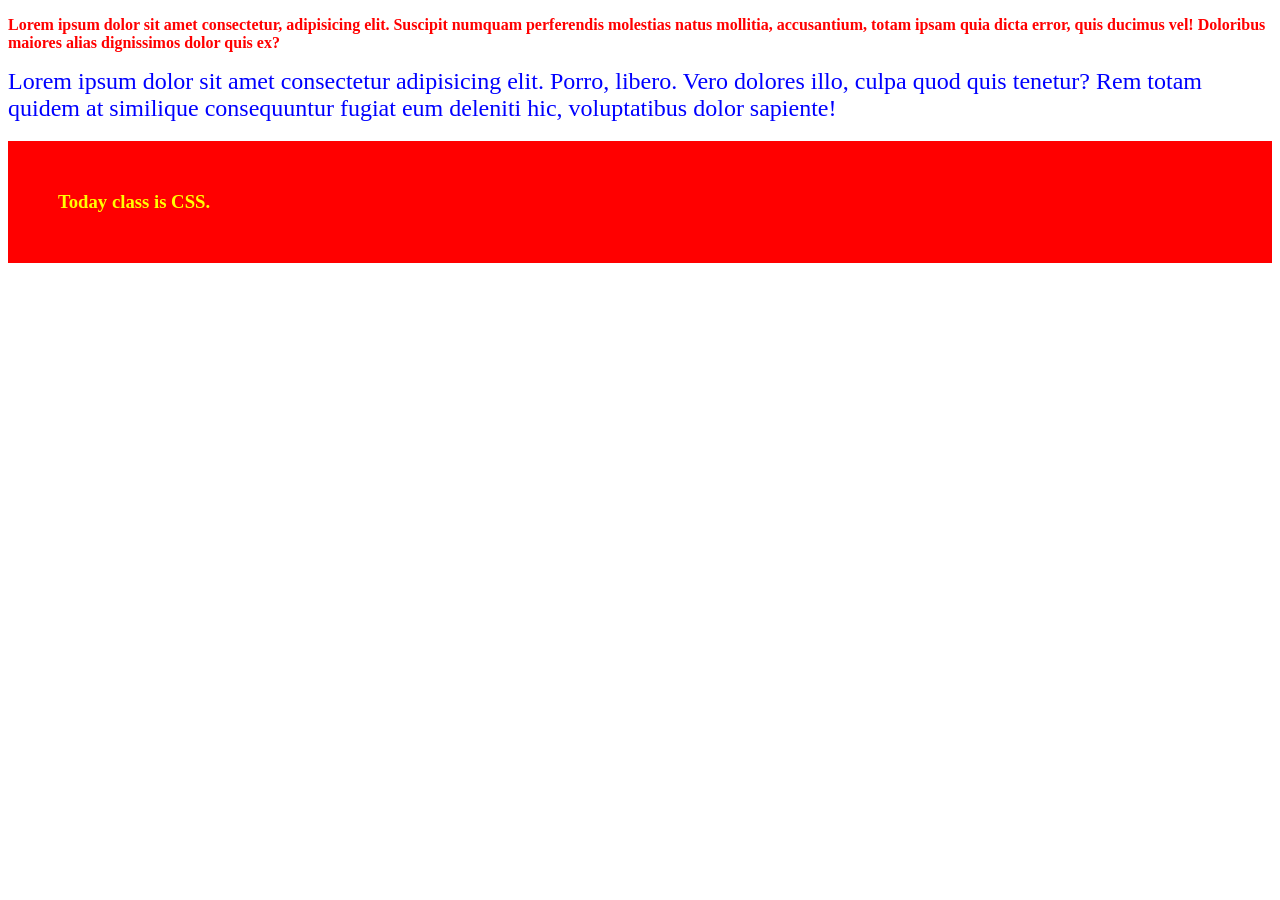
<file: 20261116ex/index.html>
<!DOCTYPE html>
<html lang="en">
<head>
    <meta charset="UTF-8">
    <title>Document</title>

    <!-- https://hoazzinews.tistory.com/96 참고 -->

    <!-- 2. 내부(internal) 스타일: <style> 태그로 css를 작성 -->
    <style>
        div {
            font-size: 1.5em;
            color: blue;
        }
    </style>

    <!-- 3. 외부(external) 스타일: .css 파일을 따로 만들어 연결 -->
    <link rel="stylesheet" href="index.css" type="text/css">

</head>
<body>

    <!-- 1. 인라인(inline) 스타일: 태그에 직접 css를 작성 -->
    <p style="color: red; font-weight: bold;">
        Lorem ipsum dolor sit amet consectetur, adipisicing elit. Suscipit numquam perferendis molestias natus mollitia, accusantium, totam ipsam quia dicta error, quis ducimus vel! Doloribus maiores alias dignissimos dolor quis ex?
    </p>

    <div>
        Lorem ipsum dolor sit amet consectetur adipisicing elit. Porro, libero. Vero dolores illo, culpa quod quis tenetur? Rem totam quidem at similique consequuntur fugiat eum deleniti hic, voluptatibus dolor sapiente!
    </div>

    <h3>
        Today class is CSS.
    </h3>
    
</body>
</html>
</file>
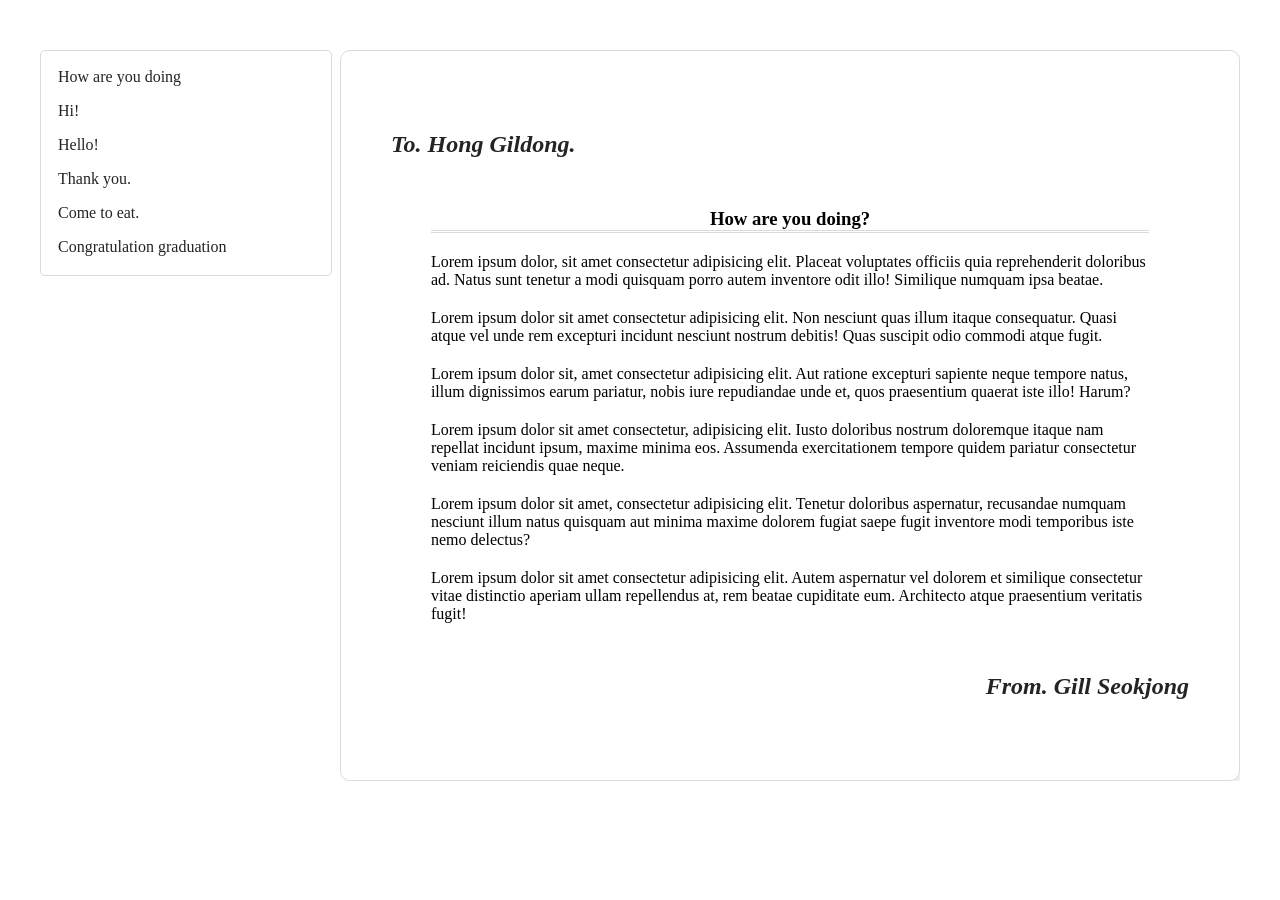
<file: 20261117ex/letter_list/index.html>
<!DOCTYPE html>
<html lang="en">
<head>
    <meta charset="UTF-8">
    <title>Document</title>
    <link rel="stylesheet" href="index.css" type="text/css">
    <link rel="stylesheet" href="commom.css" type="text/css">
</head>
<body>

    <div id="wrap">
        <ul>
            <li class="list">
                <ul>
                    <li><a href="#none">How are you doing</a></li>
                    <li><a href="#none">Hi!</a></li>
                    <li><a href="#none">Hello!</a></li>
                    <li><a href="#none">Thank you.</a></li>
                    <li><a href="#none">Come to eat.</a></li>
                    <li><a href="#none">Congratulation graduation</a></li>
                </ul>
            </li>
            <li class="letter">
                    <div class="letter_wrap">

                        <div class="to">
                            <a href="https://www.naver.com/" target="_blank">
                                <h2>
                                    To. Hong Gildong.
                                </h2>
                            </a>
                        </div>

                        <div class="head">
                            <h3>
                                How are you doing?
                            </h3>
                        </div>

                        <div class="body">
                            <p>
                                Lorem ipsum dolor, sit amet consectetur adipisicing elit. Placeat voluptates officiis quia reprehenderit doloribus ad. Natus sunt tenetur a modi quisquam porro autem inventore odit illo! Similique numquam ipsa beatae.
                            </p>

                            <p>
                                Lorem ipsum dolor sit amet consectetur adipisicing elit. Non nesciunt quas illum itaque consequatur. Quasi atque vel unde rem excepturi incidunt nesciunt nostrum debitis! Quas suscipit odio commodi atque fugit.
                            </p>

                            <p>
                                Lorem ipsum dolor sit, amet consectetur adipisicing elit. Aut ratione excepturi sapiente neque tempore natus, illum dignissimos earum pariatur, nobis iure repudiandae unde et, quos praesentium quaerat iste illo! Harum?
                            </p>

                            <p>
                                Lorem ipsum dolor sit amet consectetur, adipisicing elit. Iusto doloribus nostrum doloremque itaque nam repellat incidunt ipsum, maxime minima eos. Assumenda exercitationem tempore quidem pariatur consectetur veniam reiciendis quae neque.
                            </p>

                            <p>
                                Lorem ipsum dolor sit amet, consectetur adipisicing elit. Tenetur doloribus aspernatur, recusandae numquam nesciunt illum natus quisquam aut minima maxime dolorem fugiat saepe fugit inventore modi temporibus iste nemo delectus?
                            </p>

                            <p>
                                Lorem ipsum dolor sit amet consectetur adipisicing elit. Autem aspernatur vel dolorem et similique consectetur vitae distinctio aperiam ullam repellendus at, rem beatae cupiditate eum. Architecto atque praesentium veritatis fugit!
                            </p>
                        </div>

                        <div class="from">
                            <a href="#none">
                                <h2>From. Gill Seokjong</h2>
                            </a>
                        </div>

                    </div>

            </li>
        </ul>
    </div>
    
</body>
</html>
</file>
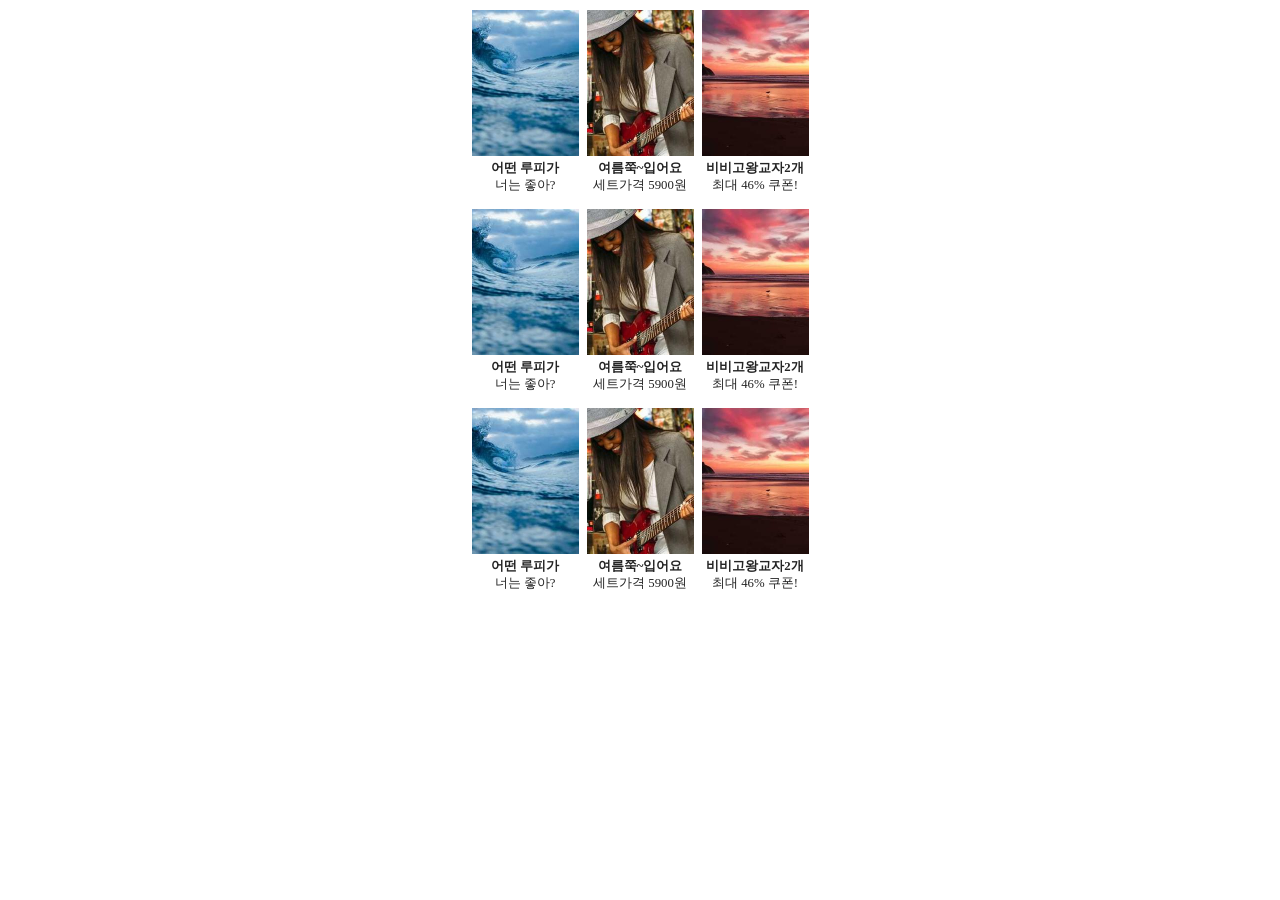
<file: 20261118ex/good_list_li/index.html>
<!DOCTYPE html>
<html lang="en">
<head>
    <meta charset="UTF-8">
    <title>GOODS LIST</title>

    <link rel="stylesheet" href="common.css">
    <link rel="stylesheet" href="index.css">

</head>
<body>

    <div id="wrap">
        <ul class="item">
            <li class="item_wrap">
                <div>
                    <a href="#none"><img src="./imgs/935-214x292.jpg"></a>
                </div>
                <div>
                    <a href="#none">
                        <p>
                            어떤 루피가
                        </p>
                        <p>
                            너는 좋아?
                        </p>
                    </a>
                </div>
            </li>
            <li class="item_wrap">
                <div>
                    <a href="#none"><img src="./imgs/836-214x292.jpg"></a>
                </div>
                <div>
                    <a href="#none">
                        <p>
                            여름쭉~입어요
                        </p>
                        <p>
                            세트가격 5900원
                        </p>
                    </a>
                </div>
            </li>
            <li class="item_wrap">
                <div>
                    <a href="#none"><img src="./imgs/788-214x292.jpg"></a>
                </div>
                <div>
                    <a href="#none">
                        <p>
                            비비고왕교자2개
                        </p>
                        <p>
                            최대 46% 쿠폰!
                        </p>
                    </a>
                </div>
            </li>            
        </ul>
        <ul class="item">
            <li class="item_wrap">
                <div>
                    <a href="#none"><img src="./imgs/935-214x292.jpg"></a>
                </div>
                <div>
                    <a href="#none">
                        <p>
                            어떤 루피가
                        </p>
                        <p>
                            너는 좋아?
                        </p>
                    </a>
                </div>
            </li>
            <li class="item_wrap">
                <div>
                    <a href="#none"><img src="./imgs/836-214x292.jpg"></a>
                </div>
                <div>
                    <a href="#none">
                        <p>
                            여름쭉~입어요
                        </p>
                        <p>
                            세트가격 5900원
                        </p>
                    </a>
                </div>
            </li>
            <li class="item_wrap">
                <div>
                    <a href="#none"><img src="./imgs/788-214x292.jpg"></a>
                </div>
                <div>
                    <a href="#none">
                        <p>
                            비비고왕교자2개
                        </p>
                        <p>
                            최대 46% 쿠폰!
                        </p>
                    </a>
                </div>
            </li>            
        </ul>    
        <ul class="item">
            <li class="item_wrap">
                <div>
                    <a href="#none"><img src="./imgs/935-214x292.jpg"></a>
                </div>
                <div>
                    <a href="#none">
                        <p>
                            어떤 루피가
                        </p>
                        <p>
                            너는 좋아?
                        </p>
                    </a>
                </div>
            </li>
            <li class="item_wrap">
                <div>
                    <a href="#none"><img src="./imgs/836-214x292.jpg"></a>
                </div>
                <div>
                    <a href="#none">
                        <p>
                            여름쭉~입어요
                        </p>
                        <p>
                            세트가격 5900원
                        </p>
                    </a>
                </div>
            </li>
            <li class="item_wrap">
                <div>
                    <a href="#none"><img src="./imgs/788-214x292.jpg"></a>
                </div>
                <div>
                    <a href="#none">
                        <p>
                            비비고왕교자2개
                        </p>
                        <p>
                            최대 46% 쿠폰!
                        </p>
                    </a>
                </div>
            </li>            
        </ul>            
    </div>
    
</body>
</html>
</file>
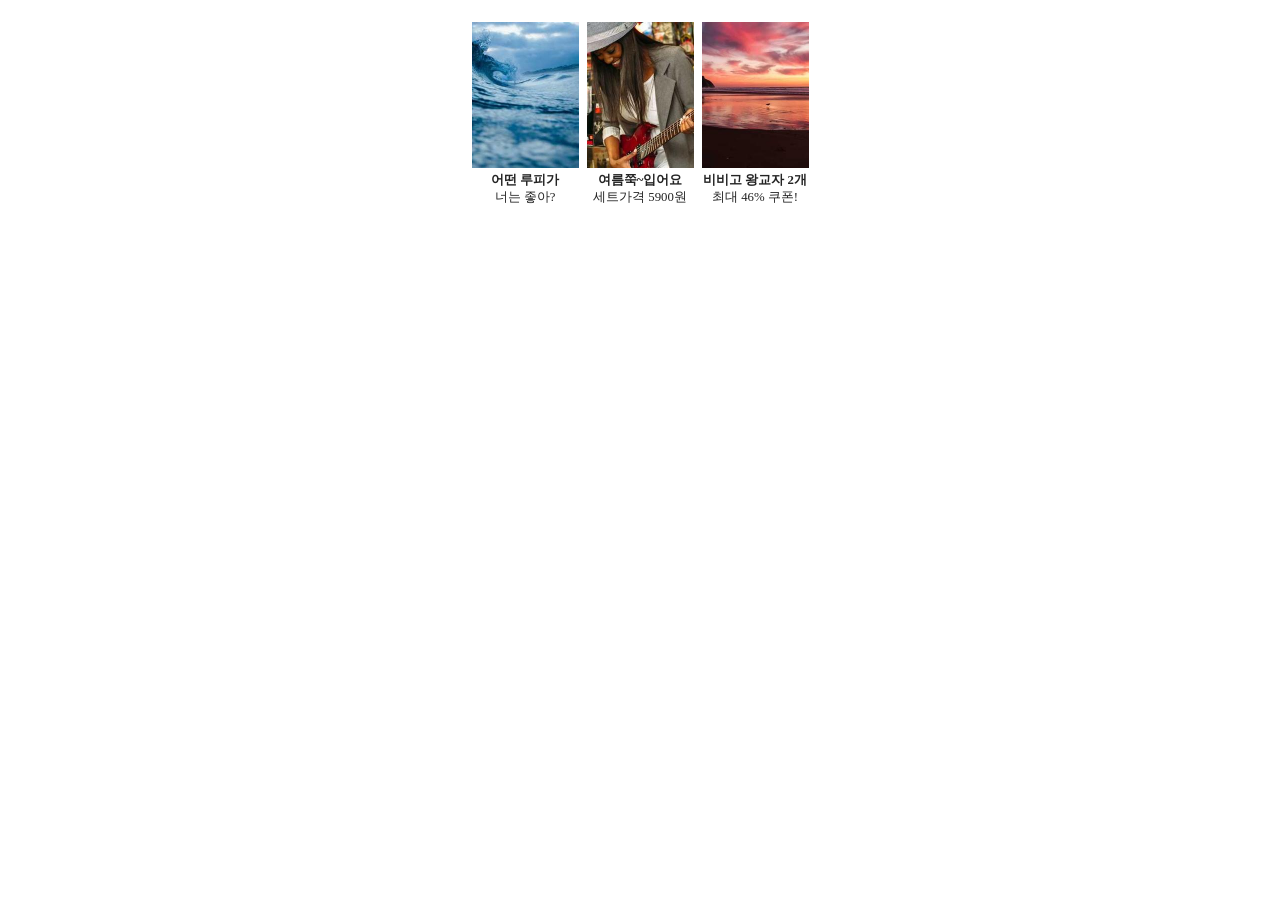
<file: 20261118ex/goods_list/index.html>
<!DOCTYPE html>
<html lang="en">
<head>
    <meta charset="UTF-8">
    <title>GOODS</title>

    <link rel="stylesheet" href="./common.css" type="text/css">
    <link rel="stylesheet" href="./index.css"  type="text/css">

</head>
<body>
    
    <div id="wrap">
        <table>
            <tbody>
                <tr>
                    <td>
                        <div>
                            <a href="#none"><img src="./imgs/935-214x292.jpg"></a>
                        </div>
                        <div>
                            <a href="none">
                                <p>
                                    어떤 루피가
                                </p>
                                <p>
                                    너는 좋아?
                                </p>
                            </a>
                        </div>
                    </td>
                    <td>
                        <div>
                            <a href="#none"><img src="./imgs/836-214x292.jpg"></a>
                        </div>
                        <div>
                            <a href="none">
                                <p>
                                    여름쭉~입어요
                                </p>
                                <p>
                                    세트가격 5900원
                                </p>
                            </a>
                        </div>
                    </td>
                    <td>
                        <div>
                            <a href="#none"><img src="./imgs/788-214x292.jpg"></a>
                        </div>
                        <div>
                            <a href="none">
                                <p>
                                    비비고 왕교자 2개
                                </p>
                                <p>
                                    최대 46% 쿠폰!
                                </p>
                            </a>
                        </div>
                    </td>
                </tr>
            </tbody>
        </table>
    </div>

</body>
</html>
</file>
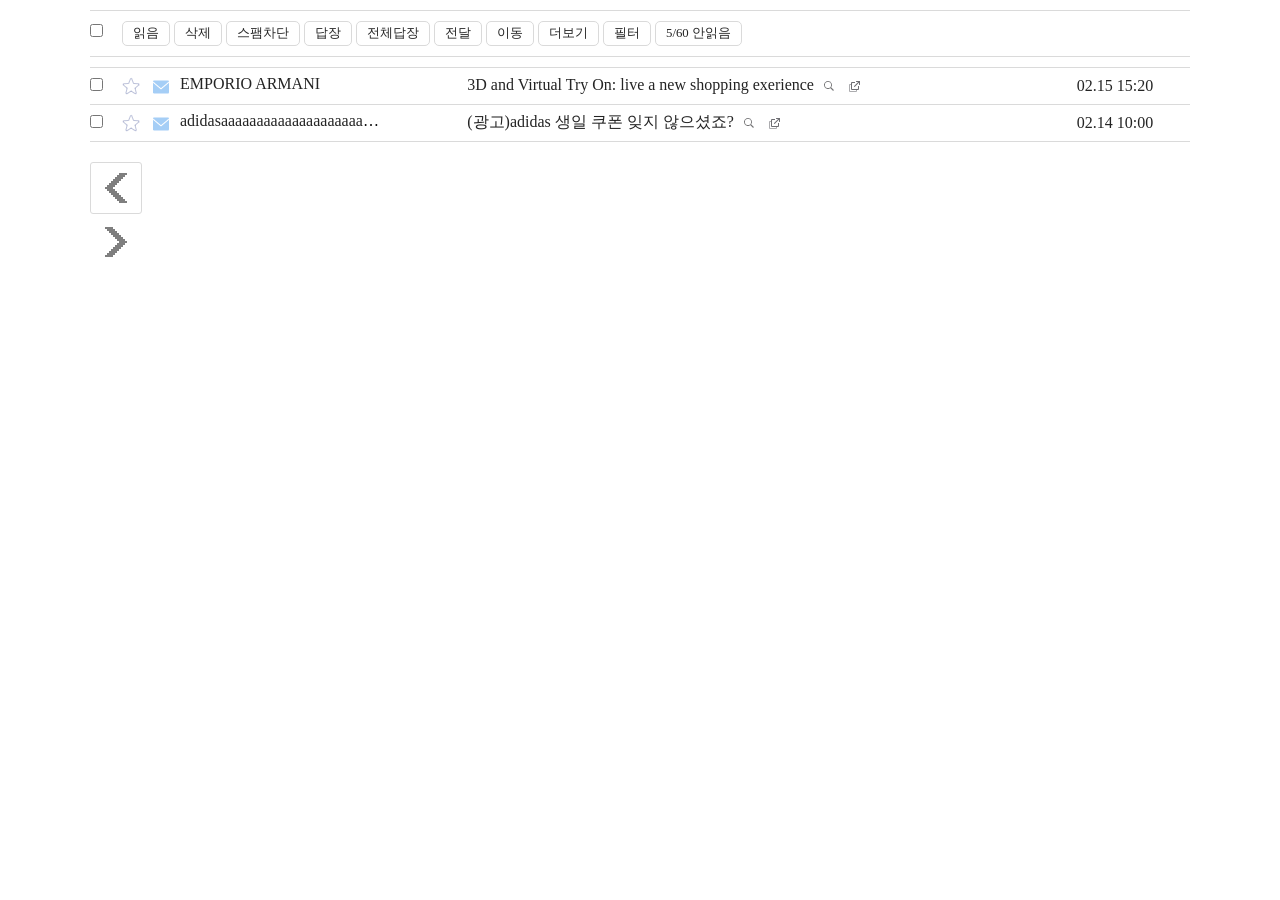
<file: 20261118ex/mail_list/index.html>
<!DOCTYPE html>
<html lang="en">
<head>
    <meta charset="UTF-8">
    <meta name="viewport" content="width=device-width, initial-scale=1.0">
    <title>MAIL LIST</title>

    <link rel="stylesheet" href="common.css">
    <link rel="stylesheet" href="index.css">

</head>
<body>

    <div id="wrap">
        <div class="menu_wrap">
            <input type="checkbox">
            <a href="#none">읽음</a>
            <a href="#none">삭제</a>
            <a href="#none">스팸차단</a>
            <a href="#none">답장</a>
            <a href="#none">전체답장</a>
            <a href="#none">전달</a>
            <a href="#none">이동</a>
            <a href="#none">더보기</a>
            <a href="#none">필터</a>
            <a href="#none">5/60 안읽음</a>
        </div>
        <div class="list_wrap">
            <table>
                <tr>
                    <td>
                        <input type="checkbox">
                    </td>
                    <td>
                        <img src="./imgs/01.png">
                    </td>
                    <td>
                        <img src="imgs/02.png">
                    </td>
                    <td>
                        <a href="#none">EMPORIO ARMANI</a>
                    </td>
                    <td>
                        <a href="#none">3D and Virtual Try On: live a new shopping exerience</a>
                        <a href="#none"><img src="imgs/03.png"></a>
                        <a href="#none"><img src="imgs/04.png"></a>
                    </td>
                    <td>
                        <a href="#none">02.15 15:20</a>
                    </td>
                </tr>
                <tr>
                    <td>
                        <input type="checkbox">
                    </td>
                    <td>
                        <img src="./imgs/01.png">
                    </td>
                    <td>
                        <img src="imgs/02.png">
                    </td>
                    <td>
                        <a href="#none">adidasaaaaaaaaaaaaaaaaaaaaaaaaaaaaaaaaaaaaaaaaaaaaaaaaaaaaaaaaaaaaaaaaaaaaaa</a>
                    </td>
                    <td>
                        <a href="#none">(광고)adidas 생일 쿠폰 잊지 않으셨죠?</a>
                        <a href="#none"><img src="imgs/03.png"></a>
                        <a href="#none"><img src="imgs/04.png"></a>
                    </td>
                    <td>
                        <a href="#none">02.14 10:00</a>
                    </td>
                </tr>
            </table>
        </div>
        <div class="page">
            <a href="#none"><img src="imgs/06.png"></a>
            <a href="#none"><img src="imgs/05.png"></a>
        </div>
    </div>
    
</body>
</html>
</file>
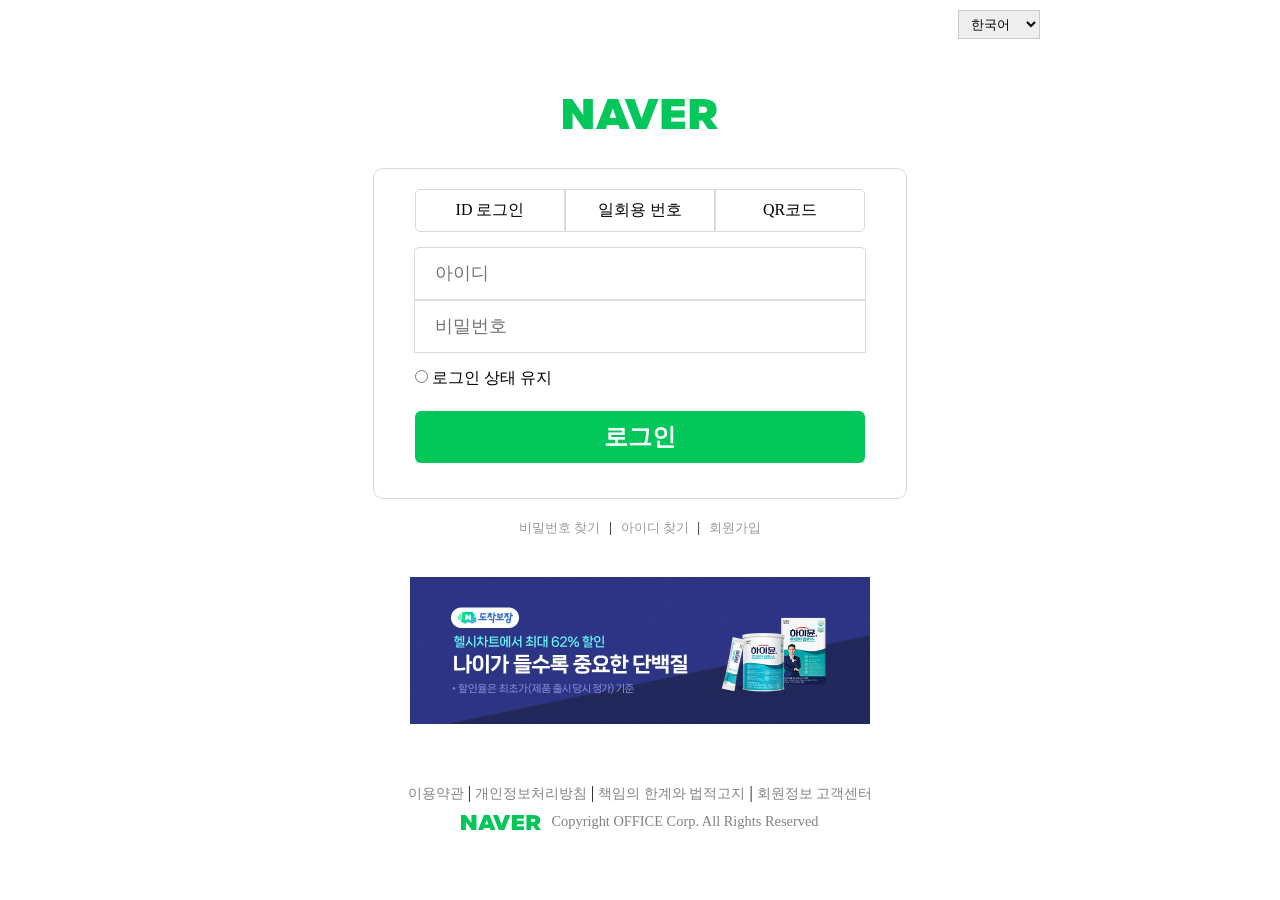
<file: 20261119ex/login/index.html>
<!DOCTYPE html>
<html lang="en">
<head>
    <meta charset="UTF-8">
    <title>Document</title>

    <link rel="stylesheet" href="common.css">
    <link rel="stylesheet" href="index.css">

</head>
<body>
    
    <div id="wrap">

        <div class="language">
            <select>
                <option value="kor">한국어</option>
                <option value="eng">English</option>
                <option value="chi">中文</option>
            </select>
        </div>

        <div class="logo">
            <img src="./imgs/img02.png">
        </div>

        <div class="login_from">
            <ul>
                <li>ID 로그인</li>
                <li>일회용 번호</li>
                <li>QR코드</li>
            </ul>
            <input type="text" name="m_id" placeholder="아이디">
            <br>
            <input type="text" name="m_pw" placeholder="비밀번호">
            <div>
                <input type="radio" name="status_login"> 로그인 상태 유지
                <br>
                <button>로그인</button>
            </div>
        </div>

        <div class="find_number">
            <a href="#none">비밀번호 찾기</a>
            |
            <a href="#none">아이디 찾기</a>
            |
            <a href="#none">회원가입</a>
        </div>

        <div class="ad">
            <a href="#none">
                <img src="./imgs/img01.png">
            </a>
        </div>

        <div class="office">
            <p>
                <a href="#none">이용약관</a>
                |
                <a href="#none">개인정보처리방침</a>
                |
                <a href="#none">책임의 한계와 법적고지</a>
                |
                <a href="#none">회원정보 고객센터</a>
            </p>
            <p>
                <img src="./imgs/img02.png"><span>Copyright OFFICE Corp. All Rights Reserved</span>
            </p>
        </div>

    </div>
    
</body>
</html>
</file>
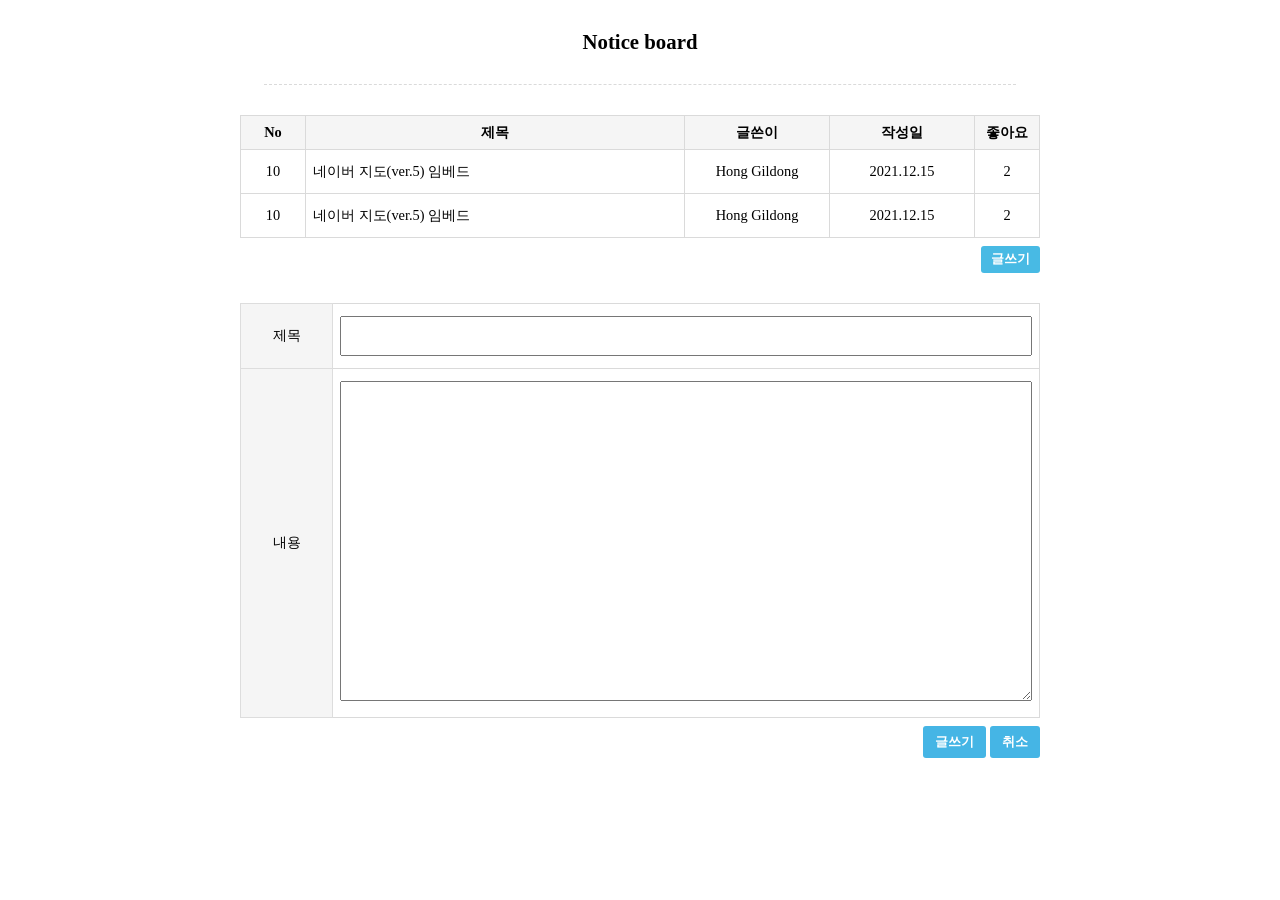
<file: 20261119ex/notice_board_list/index.html>
<!DOCTYPE html>
<html lang="en">
<head>
    <meta charset="UTF-8">
    <title>NOTICE BOARD LIST</title>

    <link rel="stylesheet" href="common.css">
    <link rel="stylesheet" href="index.css">
</head>
<body>

    <div id="wrap">

        <div class="title">
            Notice board
        </div>

        <table class="list">
            <thead>
                <tr>
                    <th>No</th>
                    <th>제목</th>
                    <th>글쓴이</th>
                    <th>작성일</th>
                    <th>좋아요</th>
                </tr>
            </thead>

            <tbody>
                <tr>
                    <td>10</td>
                    <td>네이버 지도(ver.5) 임베드</td>
                    <td>Hong Gildong</td>
                    <td>2021.12.15</td>
                    <td>2</td>
                </tr>
                <tr>
                    <td>10</td>
                    <td>네이버 지도(ver.5) 임베드</td>
                    <td>Hong Gildong</td>
                    <td>2021.12.15</td>
                    <td>2</td>
                </tr>
            </tbody>
        </table>

        <div class="fun">
            <a href="#write">글쓰기</a>
        </div>

        <!-- 게시글 작성 영역 -->
        <form id="write">
            <table class="write">
                <tbody>
                    <tr>
                        <th>제목</th>
                        <td>
                            <input type="text" name="subject">
                        </td>
                    </tr>

                    <tr>
                        <th>내용</th>
                        <td>
                            <textarea name="content"></textarea>
                        </td>
                    </tr>
                </tbody>
            </table>

            <div class="btn">
                <button type="submit">글쓰기</button>
                <button type="reset">취소</button>
            </div>
        </form>

    </div>

</body>
</html>
</file>
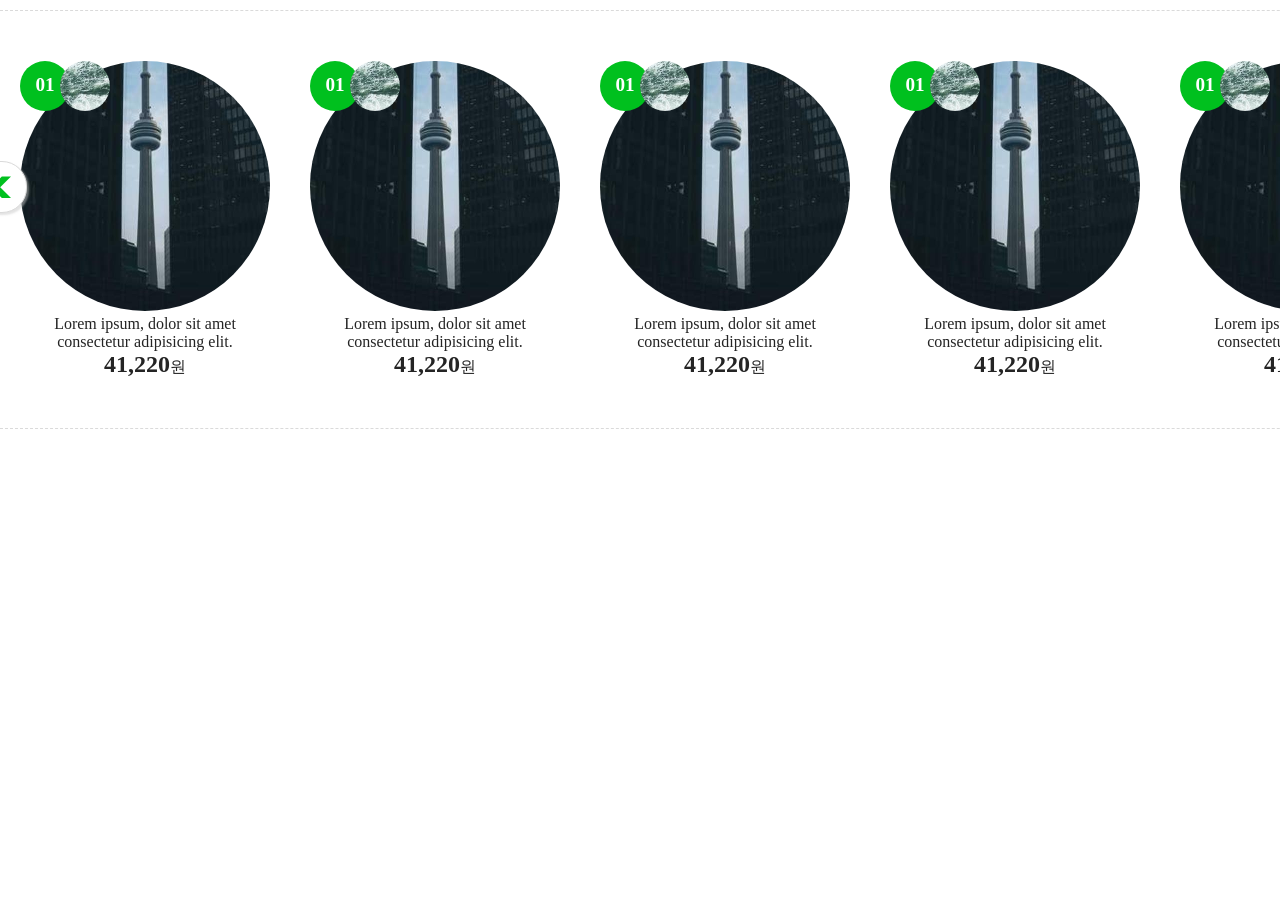
<file: 20261120ex/slide/index.html>
<!DOCTYPE html>
<html lang="en">
<head>
    <meta charset="UTF-8">
    <title>slide</title>

    <link rel="stylesheet" href="common.css" type="text/css">
    <link rel="stylesheet" href="index.css" type="text/css">
</head>
<body>

    <div id="wrap">

        <div class="slide_wrap">

            <ul>
                <li class="item_wrap">

                    <div class="thum">
                        <a href="#none">
                            <img src="./imgs/1075-500x500.jpg">
                        </a>
                    </div>
                    <div class="goods_info">
                        <a href="#none">Lorem ipsum, dolor sit amet consectetur adipisicing elit.</a>
                    </div>
                    <div class="goods_price">
                        <a href="#none"><span>41,220</span>원</a>
                    </div>
                    <div class="no">
                        01
                    </div>
                    <div class="sticker">
                        <img src="./imgs/1053-100x100.jpg">
                    </div>

                </li>
                <li class="item_wrap">

                    <div class="thum">
                        <a href="#none">
                            <img src="./imgs/1075-500x500.jpg">
                        </a>
                    </div>
                    <div class="goods_info">
                        <a href="#none">Lorem ipsum, dolor sit amet consectetur adipisicing elit.</a>
                    </div>
                    <div class="goods_price">
                        <a href="#none"><span>41,220</span>원</a>
                    </div>
                    <div class="no">
                        01
                    </div>
                    <div class="sticker">
                        <img src="./imgs/1053-100x100.jpg">
                    </div>

                </li>
                <li class="item_wrap">

                    <div class="thum">
                        <a href="#none">
                            <img src="./imgs/1075-500x500.jpg">
                        </a>
                    </div>
                    <div class="goods_info">
                        <a href="#none">Lorem ipsum, dolor sit amet consectetur adipisicing elit.</a>
                    </div>
                    <div class="goods_price">
                        <a href="#none"><span>41,220</span>원</a>
                    </div>
                    <div class="no">
                        01
                    </div>
                    <div class="sticker">
                        <img src="./imgs/1053-100x100.jpg">
                    </div>

                </li>
                <li class="item_wrap">

                    <div class="thum">
                        <a href="#none">
                            <img src="./imgs/1075-500x500.jpg">
                        </a>
                    </div>
                    <div class="goods_info">
                        <a href="#none">Lorem ipsum, dolor sit amet consectetur adipisicing elit.</a>
                    </div>
                    <div class="goods_price">
                        <a href="#none"><span>41,220</span>원</a>
                    </div>
                    <div class="no">
                        01
                    </div>
                    <div class="sticker">
                        <img src="./imgs/1053-100x100.jpg">
                    </div>

                </li>
                <li class="item_wrap">

                    <div class="thum">
                        <a href="#none">
                            <img src="./imgs/1075-500x500.jpg">
                        </a>
                    </div>
                    <div class="goods_info">
                        <a href="#none">Lorem ipsum, dolor sit amet consectetur adipisicing elit.</a>
                    </div>
                    <div class="goods_price">
                        <a href="#none"><span>41,220</span>원</a>
                    </div>
                    <div class="no">
                        01
                    </div>
                    <div class="sticker">
                        <img src="./imgs/1053-100x100.jpg">
                    </div>

                </li>
            </ul>

            <div class="left_arrow">
                <a href="#none">
                    <img src="./imgs/img02.png">
                </a>
            </div>
            <div class="right_arrow">
                <a href="#none">
                    <img src="./imgs/img01.png">
                </a>
            </div>

        </div>

    </div>
    
</body>
</html>
</file>
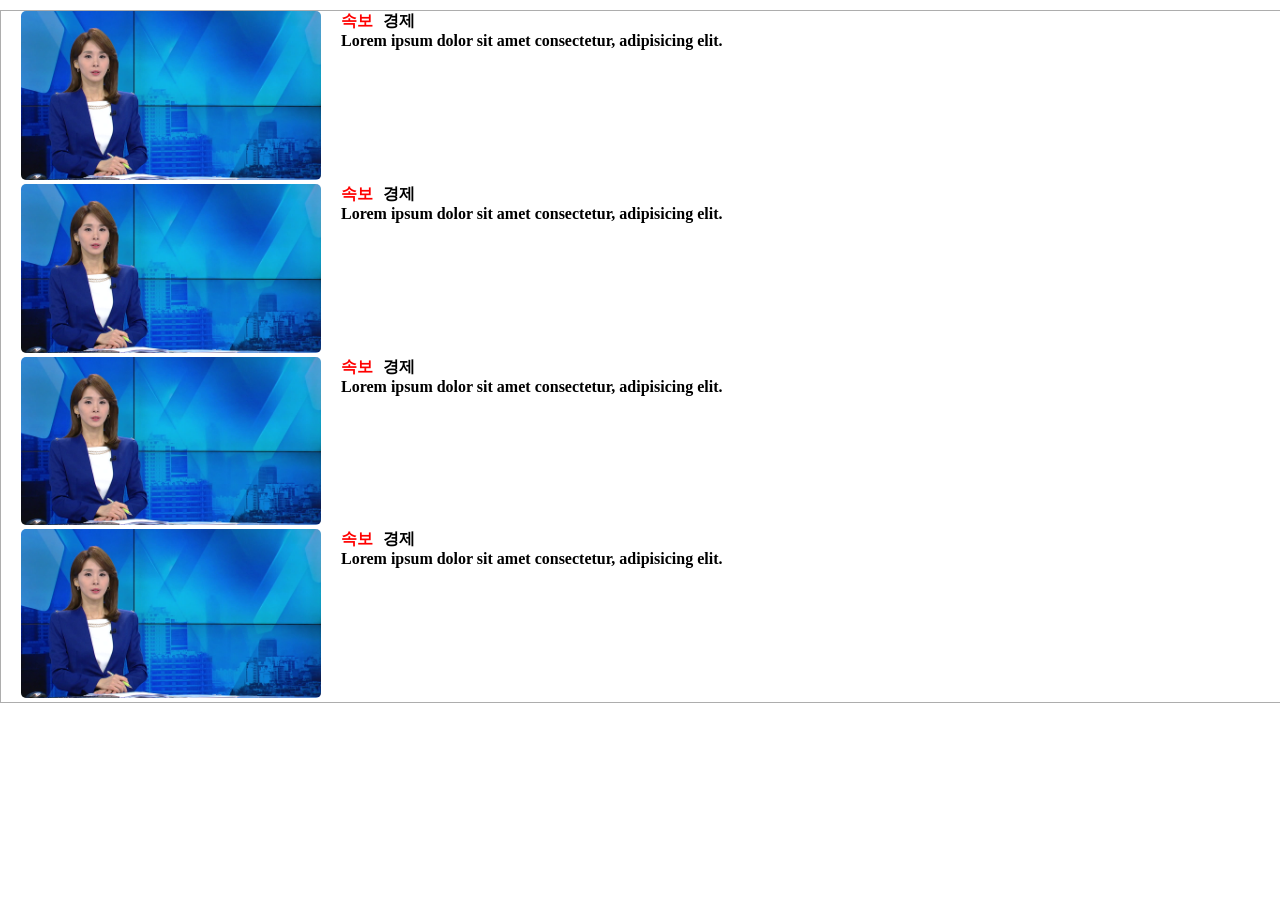
<file: 20261120ex/test01/index.html>
<!DOCTYPE html>
<html lang="en">
<head>
    <meta charset="UTF-8">
    <title>Document</title>

    <link rel="stylesheet" href="index.css">
    <link rel="stylesheet" href="common.css">
</head>
<body>

    <div id="wrap">
        <ul>
            <li>
                <div class="news_video">
                    <img src="./img/news.jpg">
                </div>
            </li>
            <li>
                <div class="title">
                    <span>속보</span>경제
                </div>
                <div class="text">
                    Lorem ipsum dolor sit amet consectetur, adipisicing elit.
                </div>
            </li>
        </ul>
        <ul>
            <li>
                <div class="news_video">
                    <img src="./img/news.jpg">
                </div>
            </li>
            <li>
                <div class="title">
                    <span>속보</span>경제
                </div>
                <div class="text">
                    Lorem ipsum dolor sit amet consectetur, adipisicing elit.
                </div>
            </li>
        </ul>
        <ul>
            <li>
                <div class="news_video">
                    <img src="./img/news.jpg">
                </div>
            </li>
            <li>
                <div class="title">
                    <span>속보</span>경제
                </div>
                <div class="text">
                    Lorem ipsum dolor sit amet consectetur, adipisicing elit.
                </div>
            </li>
        </ul>
        <ul>
            <li>
                <div class="news_video">
                    <img src="./img/news.jpg">
                </div>
            </li>
            <li>
                <div class="title">
                    <span>속보</span>경제
                </div>
                <div class="text">
                    Lorem ipsum dolor sit amet consectetur, adipisicing elit.
                </div>
            </li>
        </ul>
    </div>
    
</body>
</html>
</file>
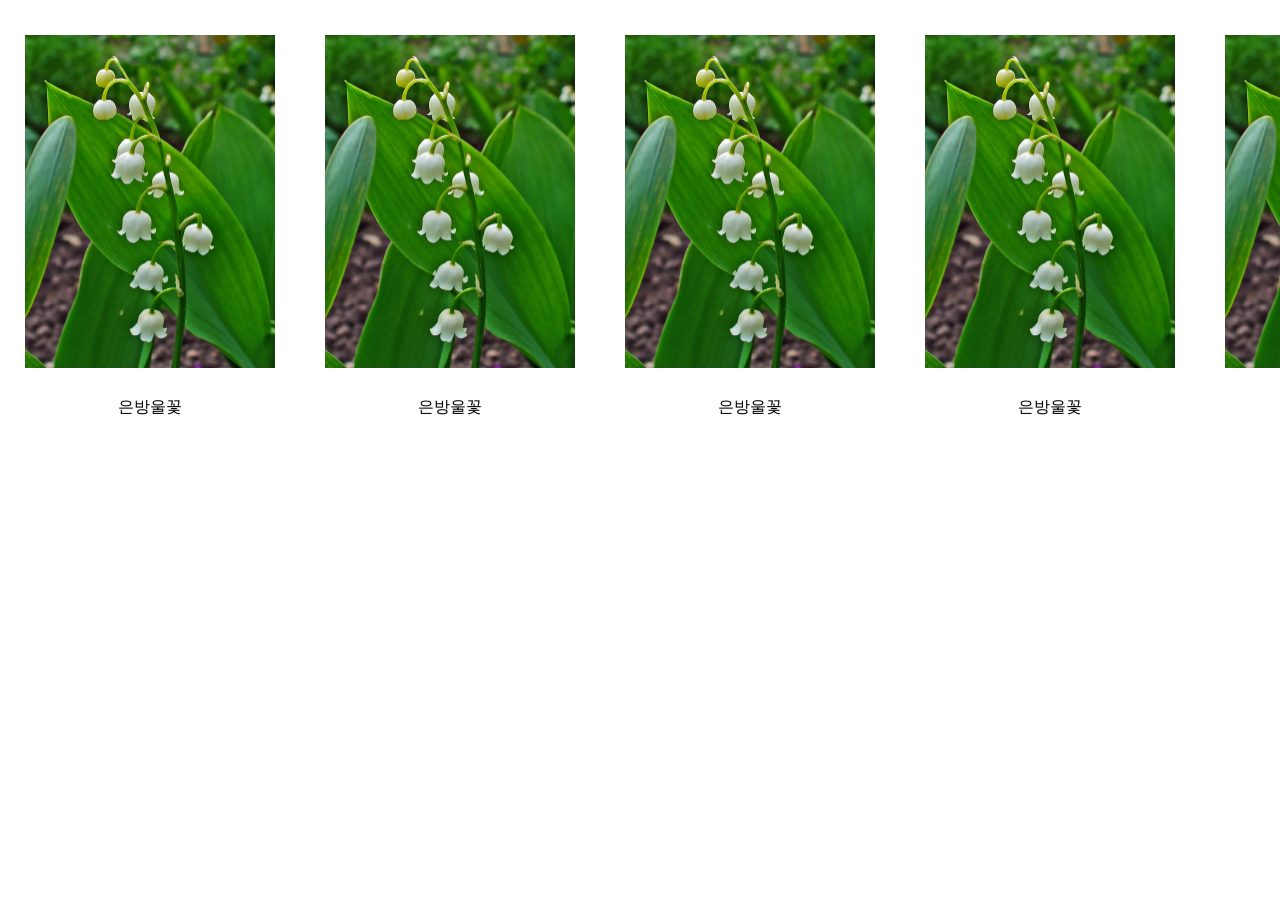
<file: 20261120ex/test02/index.html>
<!DOCTYPE html>
<html lang="en">
<head>
    <meta charset="UTF-8">
    <title>Document</title>

    <link rel="stylesheet" href="index.css">
    <link rel="stylesheet" href="common.css">
</head>
<body>

    <div id="wrap">
        <ul>
            <div class="wrap_flower">
                <li>
                    <img src="./imgs/flowe.png">
                </li>
                <li>
                    <img src="./imgs/flowe.png">
                </li>
                <li>
                    <img src="./imgs/flowe.png">
                </li>
                <li>
                    <img src="./imgs/flowe.png">
                </li>
                <li>
                    <img src="./imgs/flowe.png">
                </li>
            </div>
            <div class="wrap_info">
                <li>
                    <span>은방울꽃</span>
                </li>
                <li>
                    <span>은방울꽃</span>
                </li>
                <li>
                    <span>은방울꽃</span>
                </li>
                <li>
                    <span>은방울꽃</span>
                </li>
                <li>
                    <span>은방울꽃</span>
                </li>
            </div>
        </ul>
    </div>
    
</body>
</html>
</file>
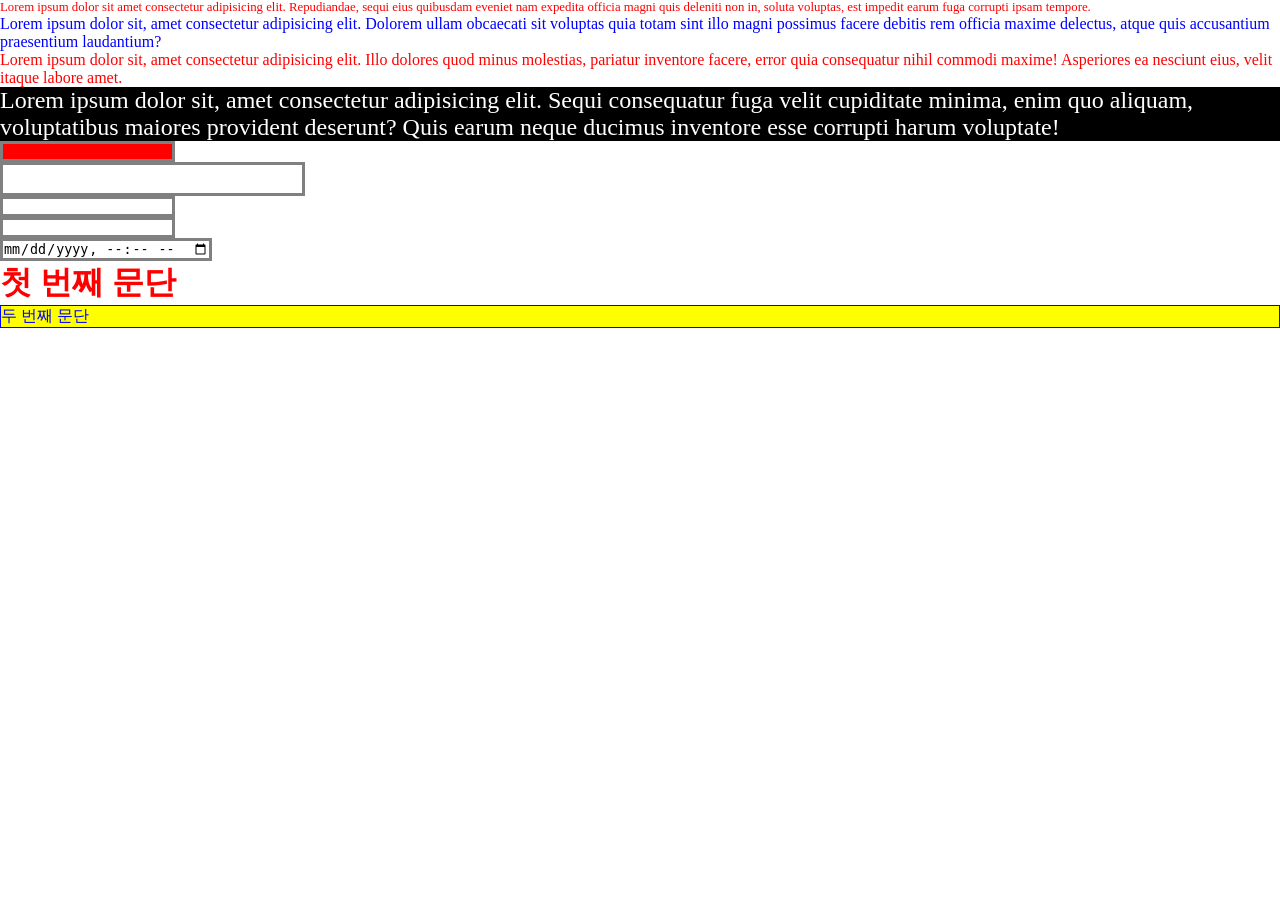
<file: 20261116ex/index01.html>
<!DOCTYPE html>
<html lang="en">
<head>
    <meta charset="UTF-8">
    <title>Document</title>

    <link rel="stylesheet" href="index01.css" type="text/css">

</head>
<body>

    <p class="dog cat duck">
        Lorem ipsum dolor sit amet consectetur adipisicing elit. Repudiandae, sequi eius quibusdam eveniet nam expedita officia magni quis deleniti non in, soluta voluptas, est impedit earum fuga corrupti ipsam tempore.
    </p>

    <div class="lion">
        Lorem ipsum dolor sit, amet consectetur adipisicing elit. Dolorem ullam obcaecati sit voluptas quia totam sint illo magni possimus facere debitis rem officia maxime delectus, atque quis accusantium praesentium laudantium?
    </div>

    <p class="bug">
        Lorem ipsum dolor sit, amet consectetur adipisicing elit. Illo dolores quod minus molestias, pariatur inventore facere, error quia consequatur nihil commodi maxime! Asperiores ea nesciunt eius, velit itaque labore amet.
    </p>

    <div class="robot" id="magingga">
        Lorem ipsum dolor sit, amet consectetur adipisicing elit. Sequi consequatur fuga velit cupiditate minima, enim quo aliquam, voluptatibus maiores provident deserunt? Quis earum neque ducimus inventore esse corrupti harum voluptate!
    </div>

    <input type="text" name="memId"><br>
    <input type="password" name="memPw"><br>
    <input type="email" name="memMail"><br>
    <input type="number" name="memPhone"><br>
    <input type="datetime-local" name="memRegDate"><br>

    <section>
        <p>첫 번째 문단</p>
        <div>
            두 번째 문단
        </div>
    </section>
    
</body>
</html>
</file>
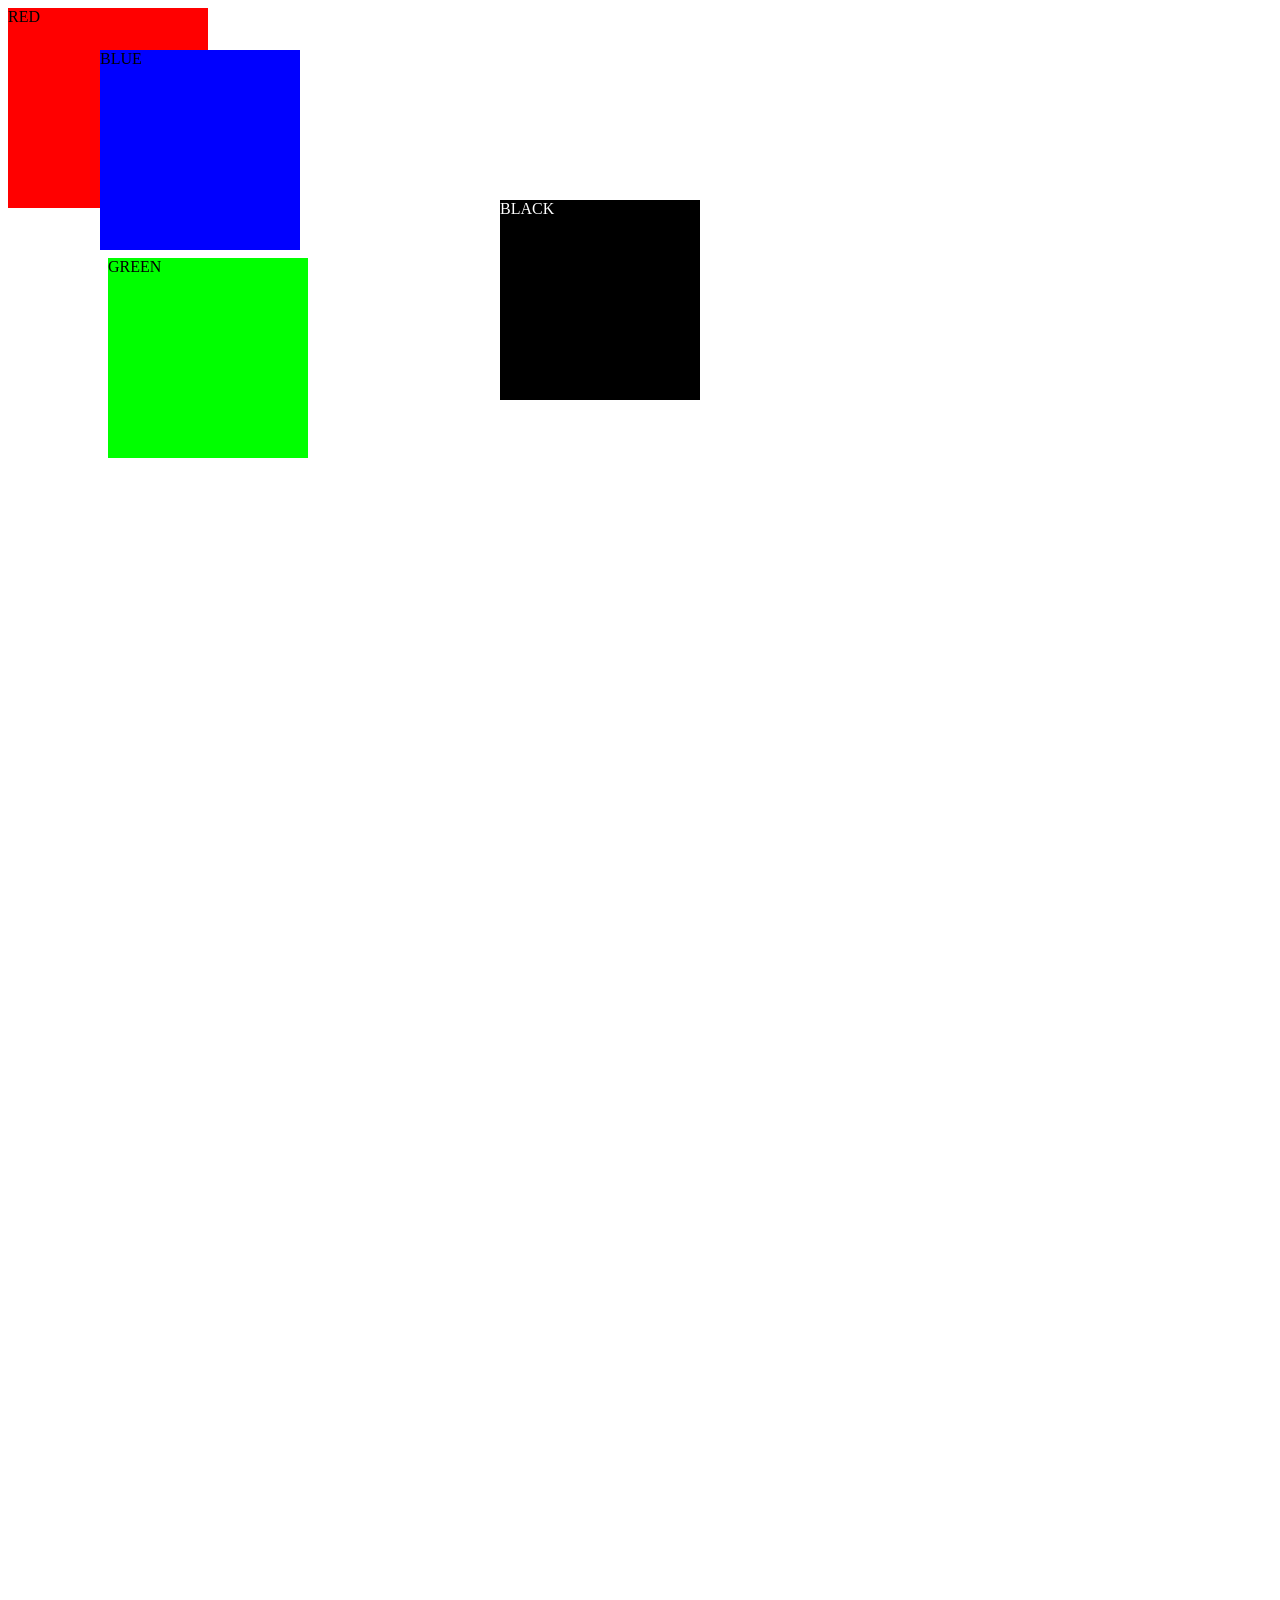
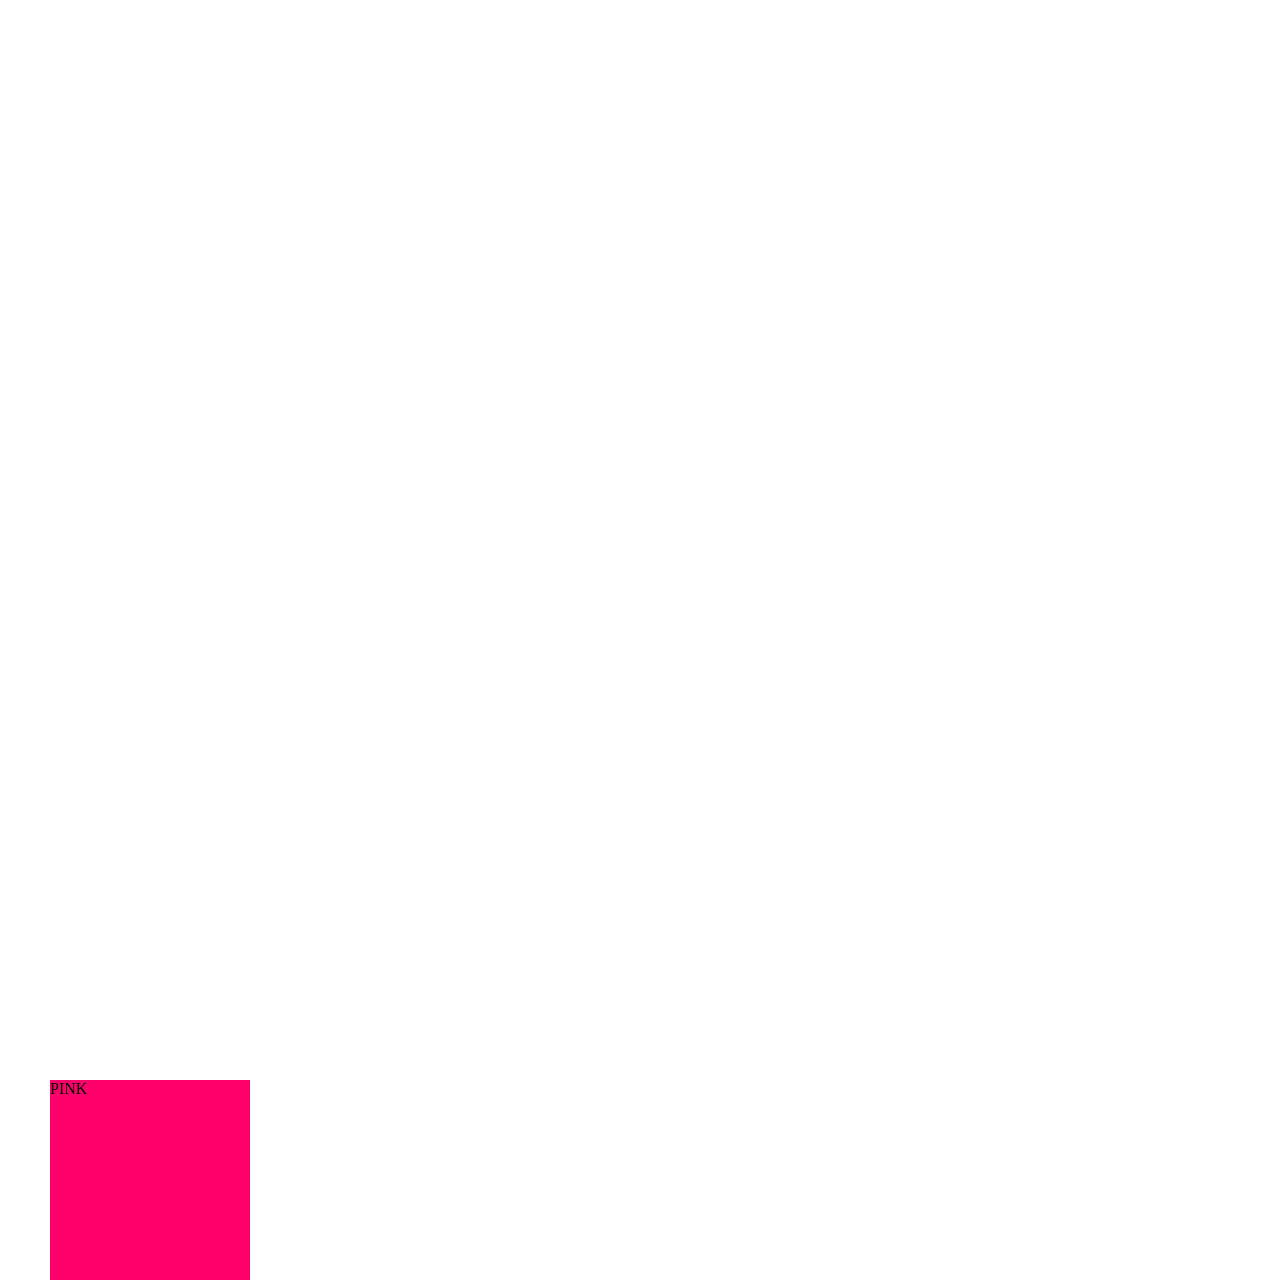
<file: 20261120ex/slide/temp.html>
<!DOCTYPE html>
<html lang="en">
<head>
    <meta charset="UTF-8">
    <title>Document</title>

    <style>
        .box_red{
            width: 200px; height: 200px;
            background-color: #f00;
            position: static;
        }

        .box_green{
            width: 200px; height: 200px;
            background-color: #0f0;
            position: relative;
            /* 상대적 위치 */
            top: 50px;
            left: 100px;
        }

        .box_blue{
            width: 200px; height: 200px;
            background-color: #00f;
            position: absolute;
            /* 절대적 위치 */
            top: 50px;
            left: 100px;
        }

        .box_black{
            width: 200px; height: 200px;
            background-color: #000;
            position: fixed;
            /* 고정 위치 */
            top: 200px;
            left: 500px;
            color: #fff;
        }

        .box_pink{
            width: 200px; height: 200px;
            background-color: #ff006a;
            position: sticky;
            /* 고정 위치 */
            top: 20px;
            left: 50px;
        }
    </style>

    

</head>
<body>

    <div class="box_red">
        RED
    </div>

    <div class="box_green">
        GREEN
    </div>

    <div class="box_blue">
        BLUE
    </div>

    <div class="box_black">
        BLACK
    </div>

    <br><br><br><br><br><br><br><br><br><br><br><br><br><br><br><br><br><br><br><br><br><br><br><br><br><br><br><br><br><br><br><br><br><br><br><br><br><br><br><br><br><br><br><br><br><br><br><br><br><br><br><br><br><br><br><br><br><br><br><br><br><br><br><br><br><br><br><br><br><br><br><br><br><br><br><br><br><br><br><br><br><br><br><br><br><br><br><br><br><br><br><br><br><br><br><br><br><br><br><br><br><br><br><br><br><br><br><br><br><br><br><br><br><br><br><br><br><br><br><br><br><br><br><br><br><br><br><br><br><br><br><br><br><br><br><br><br><br><br><br><br><br><br><br><br><br><br><br><br><br><br><br><br><br><br><br><br><br><br><br><br><br><br><br><br><br><br><br><br><br><br><br><br><br><br><br><br><br><br><br><br><br><br><br><br><br><br><br><br><br><br><br><br><br><br><br><br><br><br><br><br><br><br><br><br><br><br><br><br><br><br><br><br><br><br><br><br><br><br><br><br><br><br><br><br><br><br><br><br><br><br><br><br><br><br><br><br><br><br><br><br><br><br><br><br><br><br><br><br><br><br><br><br><br><br><br><br><br><br><br><br><br><br><br><br><br><br><br><br><br><br><br><br><br><br><br><br><br><br><br><br><br><br><br><br><br><br><br><br><br><br><br><br><br><br><br><br><br><br><br><br><br><br><br>
    
    <div class="box_pink">
        PINK
    </div>

</body>
</html>
</file>
<file: 20261116ex/index.css>
h3{
    color: yellow;
    font-weight: bold;
    background-color: red;
    padding: 50px;
}
</file>
<file: 20261117ex/letter_list/index.css>
#wrap{
    width: 1200px;
    margin: 50px auto;
}

#wrap > ul > li{
    float: left;
}

#wrap > ul > li.list{
    width: 300px;
}

#wrap > ul > li.list > ul{
    width: 270px;
    padding: 10px;
    border: 1px solid #dadada;
    border-radius: 5px;
}

#wrap > ul > li.list > ul > li{
    padding: 7px;
    height: 20px;
}

#wrap > ul > li.list > ul > li:hover{
    text-decoration: underline;
}

#wrap > ul > li.letter{
    width: 900px;
}


/* 편지지 CSS 시작 */
#wrap > ul > li.letter > div.letter_wrap {
    border: 1px solid #dadada;
    border-radius: 10px;
    padding: 80px 50px;
    box-shadow: 3px 3px 3px rgba(220, 220, 220, 0.5);
}

#wrap > ul > li.letter > div.letter_wrap > div.to {
    font-style: italic;
    margin-bottom: 50px;
}

#wrap > ul > li.letter > div.letter_wrap > div.head{
    width: 90%;
    border-bottom: double #dadada;
    margin: 0 auto; /*div를 가운데 정렬*/
    text-align: center;
    margin-bottom: 20px;
}

#wrap > ul > li.letter > div.letter_wrap > div.body{
    width: 90%;
    margin: 0 auto;
}

#wrap > ul > li.letter > div.letter_wrap > div.body > p{
    margin: 20px 0;
}

#wrap > ul > li.letter > div.letter_wrap > div.from{
    text-align: right;
    font-style: italic;
    margin-top: 50px;
}
</file>
<file: 20261117ex/letter_list/commom.css>
*{
    margin: 0;
    padding: 0;
}

a{
    color: #242424;
    text-decoration: none;
}

a:hover{
    text-decoration: underline;
}

ul{
    overflow: hidden;
}

li{
    list-style: none;
}
</file>
<file: 20261118ex/good_list_li/common.css>
*{
    margin: 0;
    padding: 0;
}

a{
    color: #242424;
    text-decoration: none;
}

a:hover{
    text-decoration: underline;
}

ul{
    overflow: hidden;
}

li{
    list-style: none;
    float: left;
}
</file>
<file: 20261118ex/good_list_li/index.css>
#wrap{
    width: 345px;
    margin: 10px auto;
}

#wrap ul.item{
    margin-bottom: 15px;
}

/* 세부 */

#wrap li.item_wrap{
    margin: 0 4px;
}

#wrap li.item_wrap > div:nth-child(1) img{
    min-width: 107px;
    max-width: 107px;
}

#wrap li.item_wrap > div:nth-child(2) p{
    font-size: 0.8em;
    text-align: center;
}

#wrap li.item_wrap > div:nth-child(2) p:nth-child(1){
    font-weight: bold;
}
</file>
<file: 20261118ex/goods_list/common.css>
*{
    margin: 0;
    padding: 0;
}

a{
    text-decoration: none;
    color: #242424;
}

a:hover{
    text-decoration: underline;
}
</file>
<file: 20261118ex/goods_list/index.css>
#wrap{
    width: 345px;
    margin: 10px auto;
}

#wrap > table{
    border-collapse: collapse;
}

#wrap > table > tbody > tr > td{
    padding: 12px 4px;
}

#wrap > table > tbody > tr > td div:nth-child(1) img{
    min-width: 107px;
    max-width: 107px;
}

#wrap > table > tbody > tr > td div:nth-child(2) p {
    font-size: 0.8em;
    text-align: center;
}

#wrap > table > tbody > tr > td div:nth-child(2) p:nth-child(1){
    font-weight: bold;
}
</file>
<file: 20261118ex/mail_list/common.css>
*{
    margin: 0;
    padding: 0;
}

a {
    color: #242424;
    text-decoration: none;
}

a:hover{
    text-decoration: underline;
}
</file>
<file: 20261118ex/mail_list/index.css>
#wrap{
    width: 1100px;
    margin: 0 auto;
}

/* 상단 메뉴 시작 */
#wrap > div.menu_wrap{
    margin: 10px 0;
    padding: 10px 0;
    border-top: 1px solid #dadada;
    border-bottom: 1px solid #dadada;
}

#wrap > div.menu_wrap > a {
    display: inline-block;
    border: 1px solid #dadada;
    border-radius: 5px;
    padding: 3px 10px;
    font-size: 0.8em;
}

#wrap > div.menu_wrap > a:hover{
    text-decoration: none;
    background-color: rgba(200, 200, 200, 0.3);
}

#wrap > div.menu_wrap > a:nth-child(2){
    margin-left: 15px;
}
/* 상단메뉴 끝 */

/* 메일 리스트 시작 */
#wrap > div.list_wrap{

}

#wrap > div.list_wrap > table{
    width: 100%;
    border-collapse: collapse;
}

/* table을 사용했으면 tbody는 보이지 않지만 존재 */
#wrap > div.list_wrap > table > tbody > tr{
    border-top: 1px solid #dadada;
}

/* 맨 마지막 tr의 선 */
#wrap > div.list_wrap > table > tbody > tr:last-child{
    border-bottom: 1px solid #dadada;
}

#wrap > div.list_wrap > table > tbody > tr:hover{
    background-color: rgba(220, 220, 220, 0.2);
}

#wrap > div.list_wrap > table > tbody > tr >td{
    padding: 7px 0;
}

#wrap > div.list_wrap > table > tbody > tr >td img{
    vertical-align: middle;
    margin: 2px;
}

#wrap > div.list_wrap > table > tbody > tr >td:nth-child(1),
#wrap > div.list_wrap > table > tbody > tr >td:nth-child(2),
#wrap > div.list_wrap > table > tbody > tr >td:nth-child(3){
    width: 30px;
}

#wrap > div.list_wrap > table > tbody > tr >td:nth-child(4){
    display: block;
    width: 200px;
    white-space: nowrap;
    overflow: hidden;
    text-overflow: ellipsis;
}

#wrap > div.list_wrap > table > tbody > tr >td:nth-child(5){
    /* 메일 제목, 나머지를 다 정했기에 남은 것을 이녀석이 독점 */
}

#wrap > div.list_wrap > table > tbody > tr >td:nth-child(6){
    width: 150px;
    text-align: center;
}
/* 메일 리스트 끝 */

/* 페이지 시작 */
#wrap > div.page{
    text-align: center;
}

#wrap > div.page{
    display: inline-block;
    margin-top: 20px;
    width: 50px; height: 50px;
    border: 1px solid #dadada;
    border-radius: 3px;
}
/* 페이지 끝 */
</file>
<file: 20261119ex/login/common.css>
*{
    margin: 0;
    padding: 0;
}

a{
    color: #242424;
    text-decoration: none;
}

a:hover{
    text-decoration: underline;
}

ul{
    overflow: hidden;
}

li{
    list-style: none;
    float: left;
}
</file>
<file: 20261119ex/login/index.css>
#wrap{
    width: 800px;
    margin: 10px auto;
    text-align: center;
}

#wrap div.language{
    text-align: right;
}

#wrap div.language select{
    padding: 5px 8px;
    border: 1px solid rgba(200, 200, 200, 0.9);
}

#wrap div.logo{
    margin: 60px 0 35px 0;
}

#wrap div.login_from{
    width: 492px;
    margin: 0 auto;
    border: 1px solid #dadada;
    border-radius: 10px;
    padding: 20px;
}

#wrap div.login_from > ul{
    width: 450px;
    margin: 0 auto;
}

#wrap div.login_from > ul > li{
    width: 150px;
    border: 1px solid #dadada;
    box-sizing: border-box;
    padding: 10px;
    cursor: pointer;
}

#wrap div.login_from > ul > li:nth-child(1){
    border-radius: 5px 0 0 5px;
}

#wrap div.login_from > ul > li:nth-child(2){
    border-radius: 0;
}

#wrap div.login_from > ul > li:nth-child(3){
    border-radius: 0 5px 5px 0;
}

#wrap div.login_from > ul > li:hover{
    background-color: #f0f0f0;
}

#wrap div.login_from > input{
    width: 410px;
    border: 1px solid #dadada;
    padding: 15px 20px;
    font-size: 1.1em;
    outline: none;
}

#wrap div.login_from > input[name="m_id"]{
    margin-top: 15px;
    border-radius: 5px 5px 0 0;
}

#wrap div.login_from > div{
    width: 450px;
    margin: 15px auto;
    text-align: left;
}

#wrap div.login_from > div > button{
    width: 450px;
    margin-top: 22px;
    background-color: #03c75a;
    color: #fff;
    padding: 10px 0;
    font-weight: bold;
    border-radius: 6px;
    font-size: 1.5em;
    border: 0;
    cursor: pointer;
}


#wrap div.find_number{
    width: 420px;
    margin: 20px auto 40px;
    font-size: 0.9em;
}

#wrap div.find_number > a{
    margin: 0 5px;
    color: rgba(0, 0, 0, 0.4);
    font-size: 0.9em;
}

#wrap div.ad{
    width: 460px;
    height: 147px;
    margin: 0 auto 60px;
}

#wrap div.office{
    width: 500px;
    margin: 0 auto 60px;
}

#wrap div.office > p{
    margin-top: 10px;
}

#wrap div.office > p:nth-child(1) a {
    font-size: 0.9em;
    color: rgba(100, 100, 100, 0.8);
}

#wrap div.office > p:nth-child(2){
    font-size: 0.9em;
}

#wrap div.office > p:nth-child(2) > img{
    min-width: 80px;
    max-width: 80px;
    vertical-align: middle;
}
#wrap div.office > p:nth-child(2) > span{
    margin-left: 10px;
    color: rgba(100, 100, 100, 0.8);
}
</file>
<file: 20261119ex/notice_board_list/common.css>
*{
    margin: 0;
    padding: 0;
}

a{
    color: #242424;
    text-decoration: none;
}

a:hover{
    text-decoration: underline;
}

ul{
    overflow: hidden;
}

li{
    list-style: none;
    float: left;
}
</file>
<file: 20261119ex/notice_board_list/index.css>
#wrap{
    width: 1100px;
    margin: 10px auto;
}

#wrap div.title{
    width: 94%;
    margin: 30px auto;
    text-align: center;
    border-bottom: 1px dashed #dadada;
    font-weight: bold;
    font-size: 1.3em;
}

#wrap table{
    width: 100%;
    border-collapse: collapse;
    font-size: 0.9em;
}

#wrap table thead th{
    padding: 7px;
    border: 1px solid #dadada;
    background-color: #f5f5f5;
}

#wrap table tbody td{
    padding: 12px 7px;
    border: 1px solid #dadada;
    text-align: center;
}

#wrap table tbody tr:hover{
    background-color: #fafafa;
}

#wrap table tbody td:nth-child(1){
    width: 50px;
}

#wrap table tbody td:nth-child(2){
    text-align: left;
}

#wrap table tbody td:nth-child(3){
    width: 130px;
}

#wrap table tbody td:nth-child(4){
    width: 130px;
}

#wrap table tbody td:nth-child(5){
    width: 50px;
}

/* 글쓰기 */
#wrap div.fun{
    margin-top: 8px;
    text-align: right;
    font-size: 0.8em;
}

#wrap div.fun a{
    display: inline-block;
    padding: 5px 10px;
    background-color: #48bae4;
    color: #fff;
    font-weight: bold;
    border-radius: 3px;
}

#wrap div.fun a:hover{
    text-decoration: none;
    background-color: #3dadd7;
}

/* 게시판 영역 */

/* 전체 영역 */
#wrap {
    width: 800px;
    margin: 30px auto;
}

/* 제목 */
.title {
    text-align: center;
    font-size: 22px;
    font-weight: bold;
    padding-bottom: 30px;
    margin-bottom: 30px;
    border-bottom: 1px dashed #ddd;
}

/* 게시글 작성 테이블 */
.write {
    width: 100%;
    border-collapse: collapse;
    margin-top: 30px;
}

/* 테이블 테두리 */
.write th,
.write td {
    border: 1px solid #ddd;
    padding: 12px 8px;
}

/* 제목, 내용 항목 */
.write th {
    width: 75px;
    background-color: #f5f5f5;
    font-size: 14px;
    font-weight: normal;
    text-align: center;
}

/* 입력 영역 */
.write td {
    text-align: left;
}

/* 제목 입력창 */
.write input {
    width: 100%;
    height: 40px;
    box-sizing: border-box;
}

/* 내용 입력창 */
.write textarea {
    width: 100%;
    height: 320px;
    box-sizing: border-box;
    resize: vertical;
}

/* 버튼 영역 */
.btn {
    text-align: right;
    margin-top: 8px;
}

/* 버튼 디자인 */
.btn button {
    background-color: #45b5e5;
    color: white;
    border: none;
    padding: 7px 12px;
    border-radius: 3px;
    font-weight: bold;
    cursor: pointer;
}
</file>
<file: 20261120ex/slide/common.css>
*{
    margin: 0;
    padding: 0;
}

a{
    color: #242424;
    text-decoration: none;
}

a:hover{
    text-decoration: underline;
}

ul{
    overflow: hidden;
}

li{
    list-style: none;
    float: left;
}
</file>
<file: 20261120ex/slide/index.css>
#wrap{
    width: 1450px;
    margin: 10px auto;
}

#wrap div.slide_wrap {
    position: relative;  
    border-top: 1px dashed #dadada;
    border-bottom: 1px dashed #dadada;
    padding: 50px 0;
}

#wrap div.slide_wrap ul li.item_wrap{
    margin: 0 20px;
    position: relative;
}

#wrap div.slide_wrap ul li.item_wrap div.thum img{
    min-width: 250px;
    max-width: 250px;
    border-radius: 125px;
}

#wrap div.slide_wrap ul li.item_wrap div.goods_info{
    width: 250px;
    text-align: center;
}

#wrap div.slide_wrap ul li.item_wrap div.goods_price{
    width: 250px;
    text-align: center;    
}

#wrap div.slide_wrap ul li.item_wrap div.goods_price span{
    font-weight: bold;
    font-size: 1.5em;
}

#wrap div.slide_wrap ul li div.no{
    position: absolute;
    top: 0px; left: 0px;
    width: 50px; height: 50px;
    line-height: 47px;
    border-radius: 25px;
    background-color: #00c01e;
    color: #fff;
    font-weight: bold;
    font-size: 1.2em;
    text-align: center;
}

#wrap div.slide_wrap ul li div.sticker{
    position: absolute;
    top: 0px; left: 40px;
}

#wrap div.slide_wrap ul li div.sticker img{
    min-width: 50px;
    max-width: 50px;
    border-radius: 25px;
}

#wrap div.slide_wrap div.left_arrow, div.slide_wrap div.right_arrow{
    width: 50px; height: 50px;
    position: absolute;
    top: 150px; left: -25px;
    border-radius: 25px;
    border: 1px solid #dadada;
    background-color: #fff;
    box-shadow: 2px 2px 2px rgba(200, 200, 200, 0.5);
}

#wrap div.slide_wrap div.left_arrow img, #wrap div.slide_wrap div.right_arrow img{
    min-width: 50px;
    max-width: 50px;
    border-radius: 25px;
}

#wrap div.slide_wrap div.right_arrow{
    left: 1425px;
}
</file>
<file: 20261120ex/test01/index.css>
#wrap{
    width: 1450px;
    margin: 10px auto;
    border: 1px solid #adadad;
}

#wrap div.news_video{
    margin: 0 20px;
}

#wrap div.news_video img{
    min-width: 300px;
    max-width: 300px;
    border-radius: 5px;
}

#wrap div.title{
    font-style: 1.5em;
    font-weight: bold;
}

#wrap div.title span{
    color: #f00;
    margin-right: 10px;
}

#wrap div.text{
    font-style: 2.0em;
    font-weight: bold;

}
</file>
<file: 20261120ex/test01/common.css>
*{
    margin: 0;
    padding: 0;
}

a{
    color: #242424;
    text-decoration: none;
}

a:hover{
    text-decoration: underline;
}

ul{
    overflow: hidden;
}

li{
    list-style: none;
    float: left;
}
</file>
<file: 20261120ex/test02/index.css>
#wrap{
    width: 1500px;
    margin: 10px auto;
}

#wrap div.wrap_flower{
    margin: 0 auto;
}

#wrap div.wrap_flower img{
    width: 300px;
    min-width: 250px;
    max-width: 250px;
    padding: 25px;
}

#wrap div.wrap_info span{
    display: block;
    width: 300px;
    text-align: center;
}
</file>
<file: 20261120ex/test02/common.css>
*{
    margin: 0;
    padding: 0;
}

a{
    color: #242424;
    text-decoration: none;
}

a:hover{
    text-decoration: underline;
}

ul{
    overflow: hidden;
}

li{
    list-style: none;
    float: left;
}
</file>
<file: 20261116ex/index01.css>
/*전체 선택자: HTML문서 내의 모든 요소(Element)를 선택한다*/
/*기본 스타일 제거를 위해 전체 선택자에 margin: 0;, padding: 0;을 먼저함*/
*{
    margin: 0;
    padding: 0;
}

/*태그 선택자: 태그의 이름을 이용해 특정 요소(==Element)를 선택*/
p{
    color: red;
}

div{
    color: blue;
}

/* class 선택자: 클래스 이름을 이용해서 요소를 선택한다. 복수 입력 가능 (, 같은 구분자 대신 띄어쓰기 1번)*/
.dog{
    font-size: 0.8em; /*em= 몇배로 키울지(기본 1.0), 축소시 0.9 같은 것에서 0은 생략 가능*/
}

.robot{
    font-size: 1.5em;
}

/* ID 선택자: ID 이름을 이용해서 요소를 선택한다. class와 다르게 복수의 이름을 줄 수 없다. 중복되면 안됨*/
#magingga{
    background-color: black;
    color: white;
}

/*속성 선택자: 태그의 속성을 이용해서 특정 요소를 선택한다*/

input{
    border: 3px solid gray;
}

/* input[type="text"]{
    background-color: red;
} */

input[name="memId"]{
    background-color: red;
 
}

input[type="password"]{
    font-size: 1.5em;
}

input[type=email]{
    color: blue;
}

/* 자손/후손 선택자: 계층구조를 이용해서 특정 요소를 선택 한다. */
/* 자손 */
section > p {
    font-weight: bold;
}

section > div{
    border: 1px solid blue;
}

/* 후손 */
section p {
    font-size: 2em;
}

section div{
    background-color: yellow;
}

section h3 {
    color: red;
}
</file>
